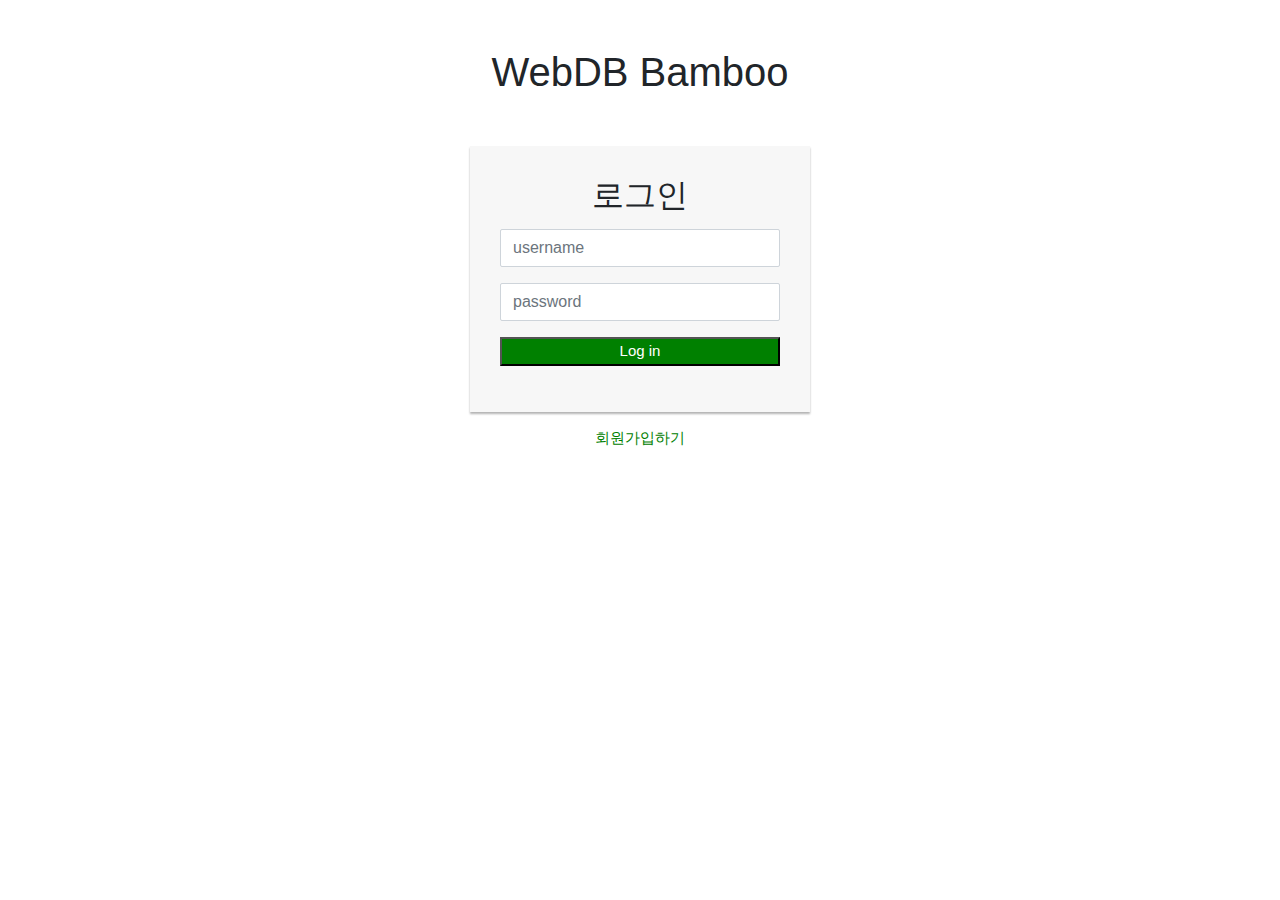
<file: src/main/resources/templates/index.html>
<!DOCTYPE html>
<html lang="en" xmlns:th="http://www.thymeleaf.org">
<head>
    <meta charset="utf-8">
    <meta name="viewport" content="width=device-width, initial-scale=1, shrink-to-fit=no">
    <title>Bamboo start</title>
    <link rel="stylesheet" href="https://stackpath.bootstrapcdn.com/bootstrap/4.5.0/css/bootstrap.min.css">
    <link rel="stylesheet" href="https://maxcdn.bootstrapcdn.com/font-awesome/4.7.0/css/font-awesome.min.css">
    <script src="https://code.jquery.com/jquery-3.5.1.min.js"></script>
    <script src="https://cdn.jsdelivr.net/npm/popper.js@1.16.0/dist/umd/popper.min.js"></script>
    <script src="https://stackpath.bootstrapcdn.com/bootstrap/4.5.0/js/bootstrap.min.js"></script>
    <style>
        .login-form {
            width: 340px;
            margin: 50px auto;
            font-size: 15px;
        }

        .login-form form {
            margin-bottom: 15px;
            background: #f7f7f7;
            box-shadow: 0px 2px 2px rgba(0, 0, 0, 0.3);
            padding: 30px;
        }

        .login-form h2 {
            margin: 0 0 15px;
        }

        .form-control, .btn {
            min-height: 38px;
            border-radius: 2px;
        }

        .btn {
            font-size: 15px;
            font-weight: bold;
        }
    </style>
</head>
<body>
<br/>
<br/>
<h1 style="text-align: center">WebDB Bamboo</h1>
<div class="login-form">
    <form id="UserDTO" action="/user/login" method="post">
        <h2 class="text-center">로그인</h2>
        <div class="form-group">
            <input type="text" class="form-control" placeholder="username" required="required" name="username">
        </div>
        <div class="form-group">
            <input type="password" class="form-control" placeholder="password" required="required" name="password">
        </div>
        <div class="form-group">
            <button type="submit" syleclass="btn btn-primary btn-block"
                    style="background-color:green; width:280px; color:white;">Log in
            </button>
        </div>
    </form>
    <p class="text-center"><a href="signUp" style="color:green;">회원가입하기</a></p>
</div>
</body>
</html>
</file>
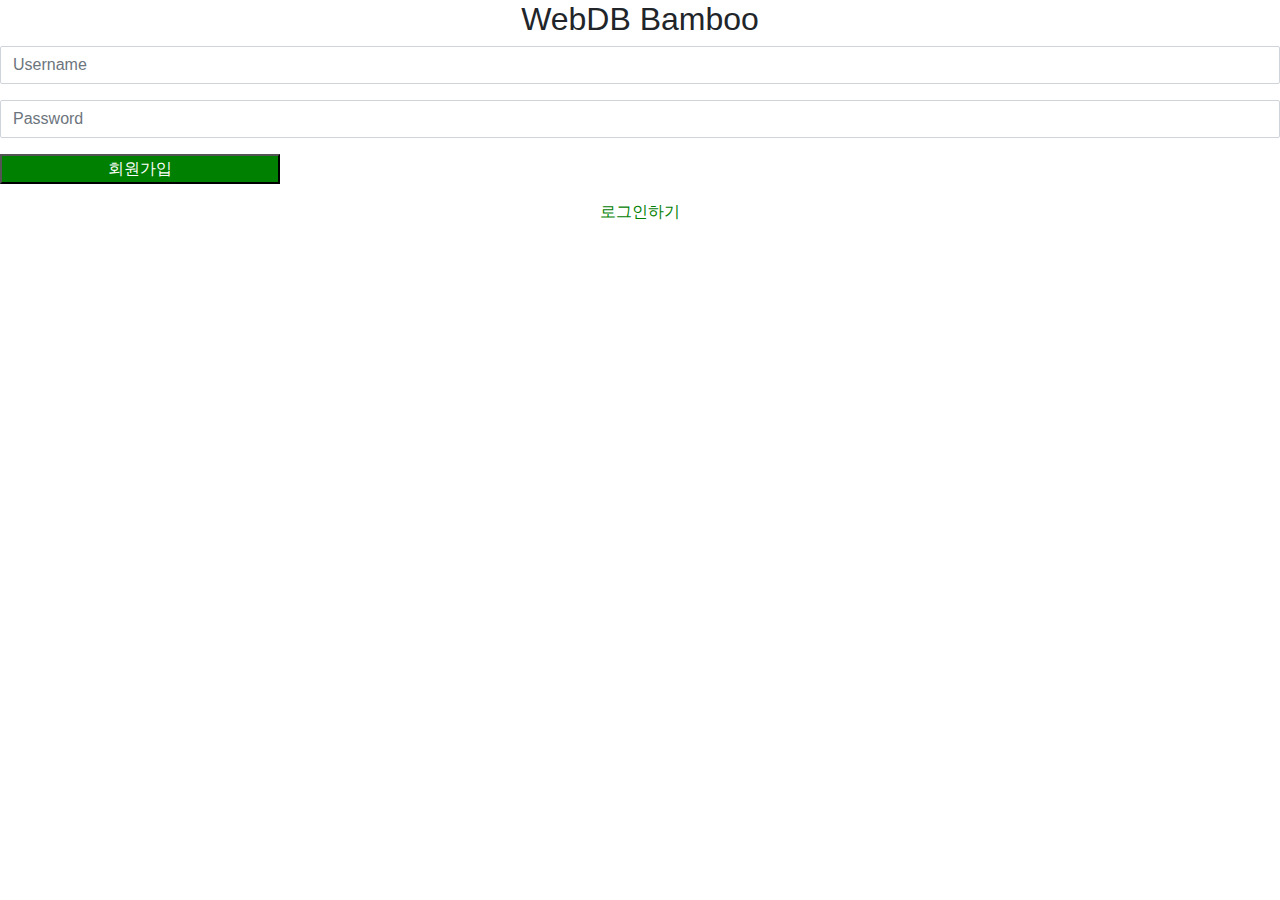
<file: src/main/resources/templates/sigIn.html>
<!DOCTYPE html>
<html lang="en">
<head>
  <meta charset="utf-8">
  <meta name="viewport" content="width=device-width, initial-scale=1, shrink-to-fit=no">
  <title>Bamboo start</title>
  <link rel="stylesheet" href="https://stackpath.bootstrapcdn.com/bootstrap/4.5.0/css/bootstrap.min.css">
  <link rel="stylesheet" href="https://maxcdn.bootstrapcdn.com/font-awesome/4.7.0/css/font-awesome.min.css">
  <script src="https://code.jquery.com/jquery-3.5.1.min.js"></script>
  <script src="https://cdn.jsdelivr.net/npm/popper.js@1.16.0/dist/umd/popper.min.js"></script>
  <script src="https://stackpath.bootstrapcdn.com/bootstrap/4.5.0/js/bootstrap.min.js"></script>
  <style>
    .login-form {
      width: 340px;
      margin: 50px auto;
      font-size: 15px;
    }
    .login-form form {
      margin-bottom: 15px;
      background: #f7f7f7;
      box-shadow: 0px 2px 2px rgba(0, 0, 0, 0.3);
      padding: 30px;
    }
    .login-form h2 {
      margin: 0 0 15px;
    }
    .form-control, .btn {
      min-height: 38px;
      border-radius: 2px;
    }
    .btn {
      font-size: 15px;
      font-weight: bold;
    }
  </style>
</head>
<body>
<div class="register-form">
  <form action="" method="post">
    <h2 class="text-center">WebDB Bamboo</h2>
    <div class="form-group">
      <input type="text" class="form-control" placeholder="Username" required="required">
    </div>
    <div class="form-group">
      <input type="password" class="form-control" placeholder="Password" required="required">
    </div>
    <div class="form-group">
      <button type="submit" syleclass="btn btn-primary btn-block" style="background-color:green; width:280px; color:white;">회원가입</button>
    </div>
  </form>
  <p class="text-center">
    <a href="index.html" style="color:green;">로그인하기</a>
  </p>
</div>
</body>
</html>
</file>
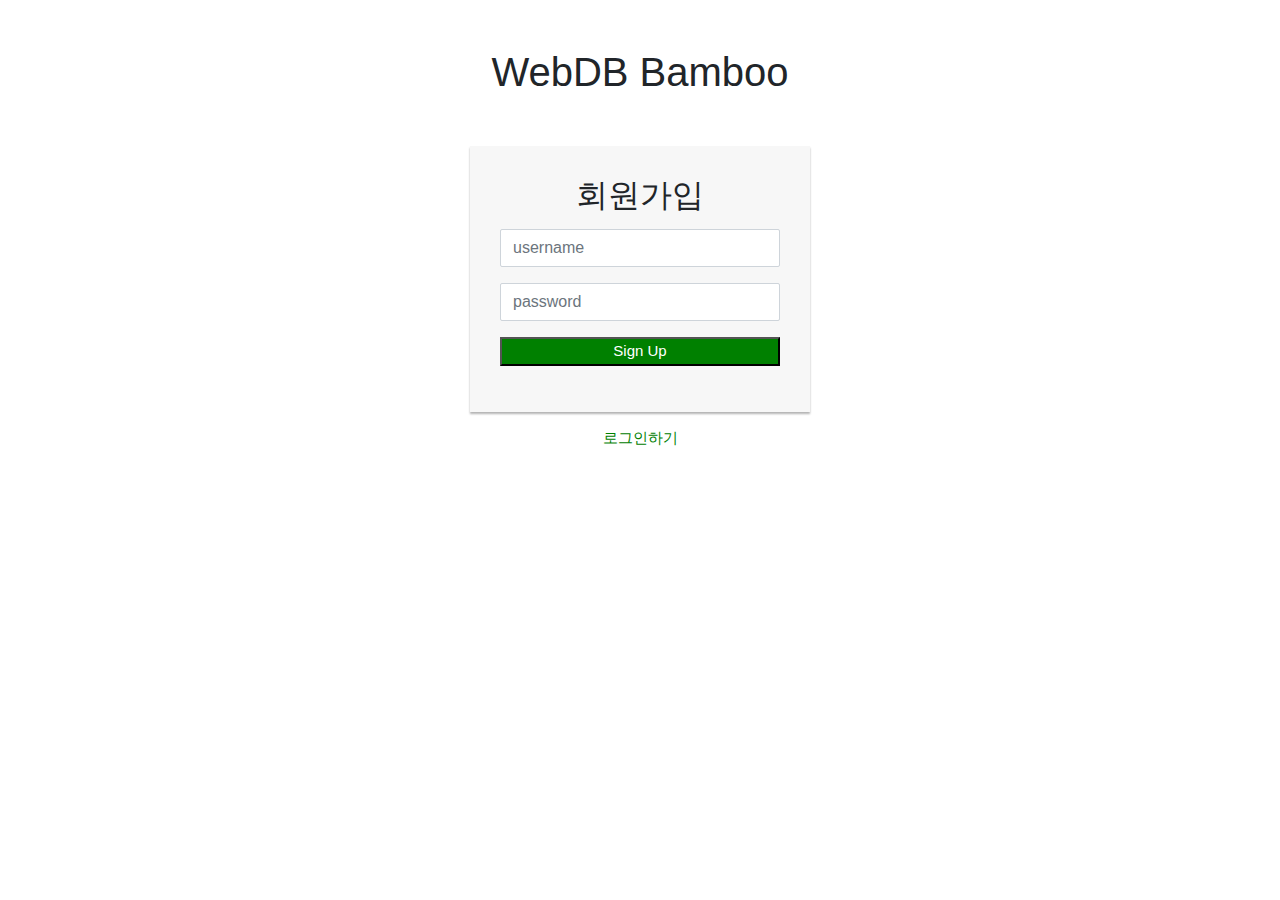
<file: src/main/resources/templates/signUp.html>
<!DOCTYPE html>
<html lang="en" xmlns:th="http://www.thymeleaf.org">
<head>
  <meta charset="utf-8">
  <meta name="viewport" content="width=device-width, initial-scale=1, shrink-to-fit=no">
  <title>Bamboo start</title>
  <link rel="stylesheet" href="https://stackpath.bootstrapcdn.com/bootstrap/4.5.0/css/bootstrap.min.css">
  <link rel="stylesheet" href="https://maxcdn.bootstrapcdn.com/font-awesome/4.7.0/css/font-awesome.min.css">
  <script src="https://code.jquery.com/jquery-3.5.1.min.js"></script>
  <script src="https://cdn.jsdelivr.net/npm/popper.js@1.16.0/dist/umd/popper.min.js"></script>
  <script src="https://stackpath.bootstrapcdn.com/bootstrap/4.5.0/js/bootstrap.min.js"></script>
  <style>
    .login-form {
      width: 340px;
      margin: 50px auto;
      font-size: 15px;
    }
    .login-form form {
      margin-bottom: 15px;
      background: #f7f7f7;
      box-shadow: 0px 2px 2px rgba(0, 0, 0, 0.3);
      padding: 30px;
    }
    .login-form h2 {
      margin: 0 0 15px;
    }
    .form-control, .btn {
      min-height: 38px;
      border-radius: 2px;
    }
    .btn {
      font-size: 15px;
      font-weight: bold;
    }
  </style>
</head>
<body>
<br/>
<br/>
<h1 style="text-align: center">WebDB Bamboo</h1>
<div class="login-form">
  <form id="loginForm" action="/user/register" method="post">
    <h2 class="text-center">회원가입</h2>
    <div class="form-group">
      <input type="text" class="form-control" placeholder="username" required="required" name = "username">
    </div>
    <div class="form-group">
      <input type="password" class="form-control" placeholder="password" required="required" name = "password">
    </div>
    <div class="form-group">
      <button type="submit" syleclass="btn btn-primary btn-block" style="background-color:green; width:280px; color:white;">
        Sign Up
      </button>
    </div>
  </form>
  <p class="text-center">
    <a href="index" style="color:green;">로그인하기</a>
  </p>
</div>
</body>
</html>
</file>
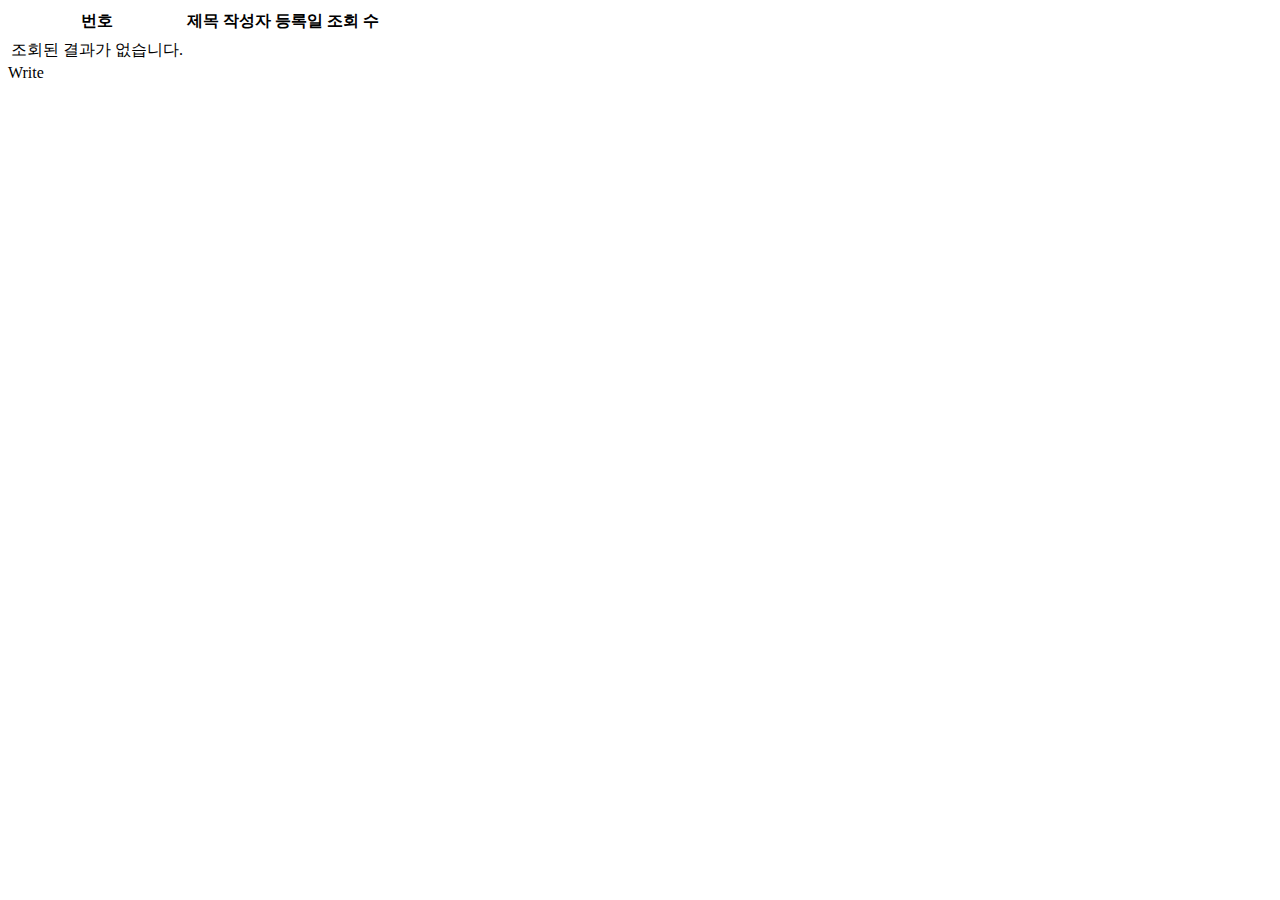
<file: src/main/resources/templates/board/list.html>
<!DOCTYPE html>
<html lang="ko" xmlns:th="http://www.thymeleaf.org" xmlns:layout="http://www.ultraq.net.zn/thymeleaf/layout" layout:decorate="board/layout/basic">
	<th:block layout:fragment="title">
		<title>This is a list page</title>
	</th:block>

	<th:block layout:fragment="search">
		<div th:replace="board/fragments/common :: search"></div>
	</th:block>
	
	<th:block layout:fragment="content">
		<div class="table-responsive clearfix">
			<table class="table table-hover">
				<thead>
					<tr>
						<th>번호</th>
						<th>제목</th>
						<th>작성자</th>
						<th>등록일</th>
						<th>조회 수</th>
					</tr>
				</thead>
				<tbody>
					<tr th:if="${not #lists.isEmpty( boardList )}" th:each="row : ${boardList}">
						<td scope="row" th:text="${#strings.equals( row.noticeYn, 'Y' ) ? '공지' : row.idx}"></td>
						
						<td class="text-left">
						<a th:href="|@{/board/view.do}${params.makeQueryString(params.currentPageNo)}&idx=${row.idx}|" th:text="${row.title}"></a>
						</td>
						
						<td th:text="${row.writer}"></td>
						<td th:text="${#temporals.format( row.insertTime, 'yyyy-MM-dd' )}"></td>
						<td th:text="${row.viewCnt}"></td>
					</tr>
					<tr th:unless="${not #lists.isEmpty( boardList )}">
						<td>조회된 결과가 없습니다.</td>
					</tr>
				</tbody>
			</table>
			
			<div class="btn_wrap text-right">
				<a th:href="@{/board/write.do}" class="btn btn-primary waves-effect waves-light">Write</a>
			</div>
			
			<th:block layout:fragment="paging">
				<nav th:replace="board/fragments/common :: pagination"></nav>
			</th:block>
		</div>
	</th:block>
	<th:block layout:fragment="script">
		<script th:inline="javascript">
			/*<![CDATA[*/
				
				function movePage(uri, queryString) {
					location.href = uri + queryString;
				}
				
				function searchBoard(form) {
					if( isEmpty(form) == true ) {
						var searchKeyWord = document.getElementById("mainSearchKeyword");
						if( isEmpty(searchKeyword.value) == true ) {
							alert("키워드를 입력해 주세요.");
							searchKeyword.focus();
							return false;
						}
						form = document.getElementById("searchForm");
						form.searchKeyword.value = searchKeyword.value;
						form.submit();
					}
					if( isEmpty(form.searchKeyword.value) == true ) {
						alert("키워드를 입력해 주세요.");
						form.searchKeyword.focuns();
						return false;
					}
				}
				
			/*]]>*/
		</script>
	</th:block>
</html>
</file>
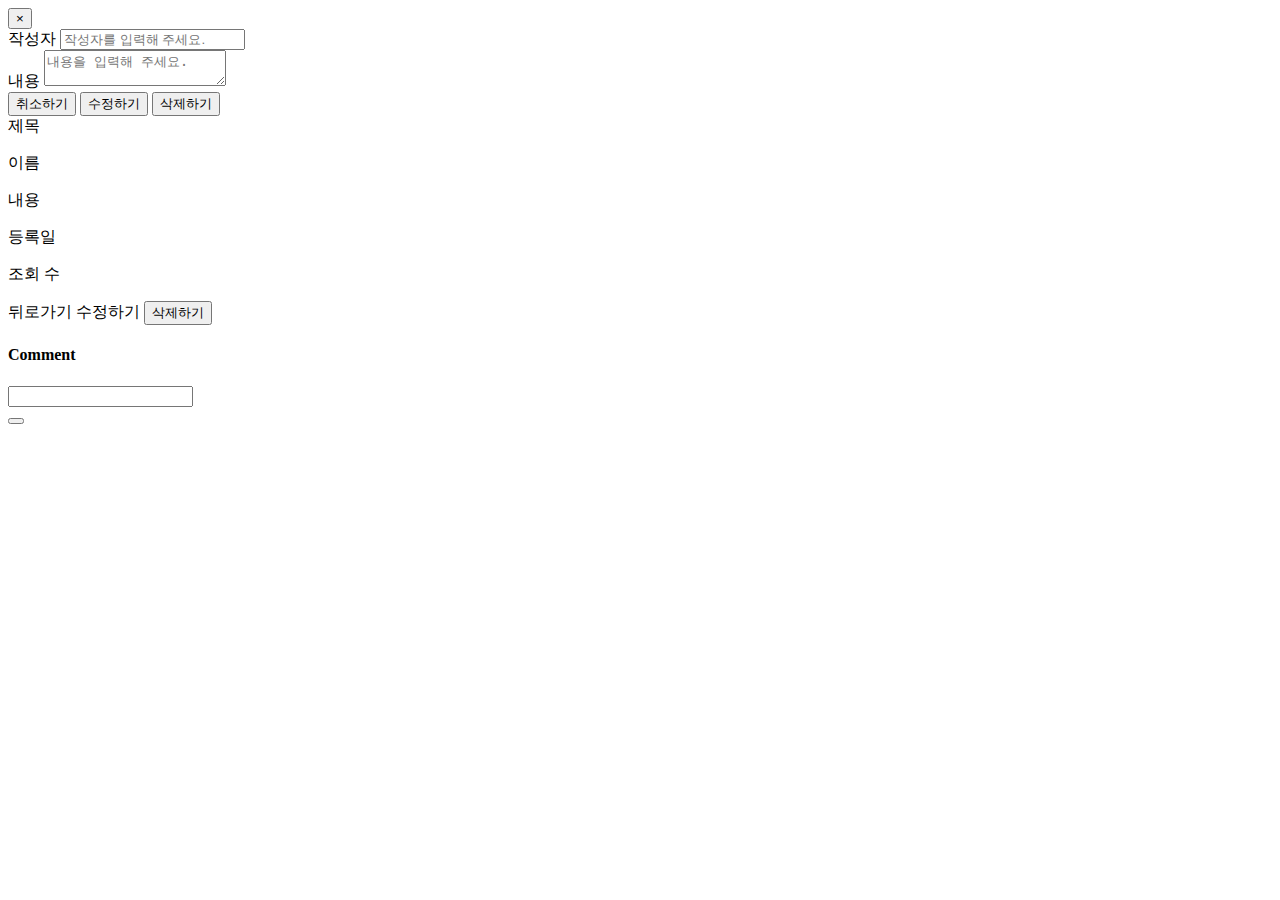
<file: src/main/resources/templates/board/view.html>
<!DOCTYPE html>
<html lang="ko" xmlns:th="http://www.thymeleaf.org" xmlns:layout="http://www.ultraq.net.zn/thymeleaf/layout" layout:decorate="board/layout/basic">
	<th:block layout:fragment="title">
		<title>This is view page</title>
	</th:block>
	<th:block layout:fragment="modal">
		<div id="commentModal" class="modal fade" tabindex="-1" role="dialog" aria-labelledby="commentModalLabel" aria-hidden="true">
			<div class="modal-dialog" role="document">
				<div class="modal-content">
					<div class="modal-header">
						<button type="button" class="close" data-dismiss="modal" aria-label="Close">
							<span aria-hidden="true">&times;</span>
						</button>
					</div>
					<div class="modal-body">
						<form>
							<div class="form-group">
								<label for="modalWriter" class="col-form-label">작성자</label>
								<input type="text" id="modalWriter" class="form-control" placeholder="작성자를 입력해 주세요." />
							</div>
							<div class="form-group">
								<label for="modalContent" class="col-form-label">내용</label>
								<textarea id="modalContent" class="form-control" placeholder="내용을 입력해 주세요."></textarea>
							</div>
						</form>
					</div>
					<div class="modal-footer">
						<button type="button" id="btnModalCancel" class="btn btn-default waves-effect waves-light" data-dismiss="modal">취소하기</button>
						<button type="button" id="btnCommentUpdate" class="btn btn-primary waves-effect waves-light" onclick="updateComment()">수정하기</button>
						<button type="button" id="btnCommentDelete" class="btn btn-danger waves-effect waves-light">삭제하기</button>
					</div>
				</div>
			</div>
		</div>
	</th:block>
	<th:block layout:fragment="content">
		<div class="card-content">
			<form class="form-horizontal form-view" th:object="${board}">
				<div class="form-group">
					<label for="inp-type-1" class="col-sm-2 control-label">제목</label>
					<div class="col-sm-10">
						<p class="form-control" th:text="*{title}"></p>
					</div>
				</div>

				<div class="form-group">
					<label for="inp-type-2" class="col-sm-2 control-label">이름</label>
					<div class="col-sm-10">
						<p class="form-control" th:text="*{writer}"></p>
					</div>
				</div>

				<div class="form-group">
					<label for="inp-type-3" class="col-sm-2 control-label">내용</label>
					<div class="col-sm-10">
						<p class="form-control" th:text="*{content}"></p>
					</div>
				</div>

				<div class="form-group">
					<label for="inp-type-4" class="col-sm-2 control-label">등록일</label>
					<div class="col-sm-10">
						<p class="form-control" th:text="*{#temporals.format( insertTime, 'yyyy-MM-dd' )}"></p>
					</div>
				</div>

				<div class="form-group">
					<label for="inp-type-5" class="col-sm-2 control-label">조회 수</label>
					<div class="col-sm-10">
						<p class="form-control" th:text="*{viewCnt}"></p>
					</div>
				</div>
			</form>

			<div class="btn_wrap text-center" th:object="${params}">
				<a th:href="|@{/board/list.do}*{makeQueryString(currentPageNo)}|" class="btn btn-default waves-effect waves-light">뒤로가기</a>
				<a th:href="|@{/board/write.do}*{makeQueryString(currentPageNo)}&idx=${board.idx}|" class="btn btn-primary waves-effect waves-light">수정하기</a>
				<button type="button" class="btn btn-danger waves-effect waves-light" th:onclick="deleteBoard([[ ${board.idx} ]], [[ *{makeQueryString(currentPageNo)} ]])">삭제하기</button>
			</div>
		</div>
	</th:block>

	<th:block layout:fragment="add-content">
		<div class="box-content">
			<div class="card-content">
				<div class="clearfix">
					<h4 class="box-title pull-left">Comment</h4>
				</div>

				<form class="form-horizontal form-view">
					<div class="input-group margin-bottom-20">
						<input type="text" id="content" class="form-control" />
						<div class="input-group-btn">
							<button type="button" class="btn waves-effect waves-light"
									th:onclick="insertComment([[ ${ board.idx } ]])">
								<i class="fa fa-commenting" aria-hidden="true"></i>
							</button>
						</div>
					</div>
					<ul class="notice-list"></ul>
				</form>

			</div>
		</div>
	</th:block>

	<th:block layout:fragment="script">
		<script th:inline="javascript">

			function deleteComment(idx) {

				if (!confirm('댓글을 삭제하시겠어요?')) {
					return false;
				}

				var uri = [[ @{/comments/} ]] + idx;
				var headers = {"Content-Type": "application/json", "X-HTTP-Method-Override": "DELETE"};

				$.ajax({
					url: uri,
					type: "DELETE",
					headers: headers,
					dataType: "json",
					success: function(response) {
						if (response.result == false) {
							alert("댓글 삭제에 실패하였습니다.");
							return false;
						}

						printCommentList();
						$("#commentModal").modal("hide");
					},
					error: function(xhr, status, error) {
						alert("에러가 발생하였습니다.");
						return false;
					}
				});
			}

			function openModal(idx, writer, content) {

				$("#commentModal").modal("toggle");

				document.getElementById("modalWriter").value = writer;
				document.getElementById("modalContent").value = content;

				document.getElementById("btnCommentUpdate").setAttribute("onclick", "updateComment("+ idx +")");
				document.getElementById("btnCommentDelete").setAttribute("onclick", "deleteComment("+ idx +")");
			}

			function updateComment(idx) {

				var writer = document.getElementById("modalWriter");
				var content = document.getElementById("modalContent");

				var uri = [[ @{/comments/} ]] + idx;
				var headers = {"Content-Type": "application/json", "X-HTTP-Method-Override": "PATCH"};
				var params = {"idx": idx, "writer": writer.value, "content": content.value};

				$.ajax({
					url: uri,
					type: "PATCH",
					headers: headers,
					dataType: "json",
					data: JSON.stringify(params),
					success: function(response) {
						if (response.result == false) {
							alert("댓글 수정에 실패하였습니다.");
							return false;
						}

						printCommentList();
						$("#commentModal").modal("hide");
					},
					error: function(xhr, status, error) {
						alert("에러가 발생하였습니다.");
						return false;
					}
				});
			}

			/*<![CDATA[*/
			function deleteBoard(idx, queryString) {
				if (confirm(idx + "번 게시글을 삭제할까요?")) {
					var uri = /*[[ @{/board/delete.do} ]]*/ null;
					var html = "";

					html += '<form name="dataForm" action="'+uri+'" method="post">';
					html += '<input type="hidden" name="idx" value="'+idx+'" />';

					queryString = new URLSearchParams(queryString);
					queryString.forEach(function(value, key) {
						if (isEmpty(value) == false) {
							html += '<input type="hidden" name="' + key + '" value="' + value + '" />';
						}
					});

					html += '</form>';

					$("body").append(html);
					document.dataForm.submit();
				}
			}
			/*]]>*/
			$(function() {
				printCommentList();
			});

			function insertComment(boardIdx) {

				var content = document.getElementById("content");
				if (isEmpty(content.value) == true) {
					content.setAttribute("placeholder", "댓글을 입력해 주세요.");
					content.focus();
					return false;
				}


				var uri = /*[[ @{/comments} ]]*/;
				var headers = {"Content-Type": "application/json", "X-HTTP-Method-Override": "POST"};
				var params = {"boardIdx": boardIdx, "content": content.value, "writer": "관리자"};

				console.log(JSON.stringify(params));
				$.ajax({
					url: uri,
					type: "POST",
					headers: headers,
					dataType: "json",
					data: JSON.stringify(params),
					success: function(response) {
						console.log(response);
						if (response.result == false) {
							alert("댓글 등록에 실패하였습니다.");
							return false;
						}

						printCommentList();
						content.value = "";
					},
					error: function(xhr, status, error) {
						consol
						alert("에러가 발생하였습니다.");
						return false;
					}
				});
			}
			function printCommentList() {
				var uri = /*[[ @{/comments/} + ${board.idx} ]]*/;
				$.get(uri, function(response) {
					if (isEmpty(response) == false) {
						var commentsHtml = "";

						$(response.commentList).each(function(idx, comment) {
							commentsHtml += `
						<li>
							<span class="name">${comment.writer}</span>
							<span class="desc">${comment.content}</span>
							<span class="time">${moment(comment.insertTime).format('YYYY-MM-DD HH:mm:ss')}</span>
							<button type="button"
									onclick="openModal(${comment.idx},
									'${comment.writer}',
									'${comment.content}' )"
									class="btn btn-xs btn-circle">
								<i class="glyphicon glyphicon-pencil" aria-hidden="true"></i>
							</button>
						</li>
					`;
						});

						$(".notice-list").html(commentsHtml);
					}
				}, "json");
			}
			/*[- end of function -]*/
		</script>
	</th:block>
</html>
</file>
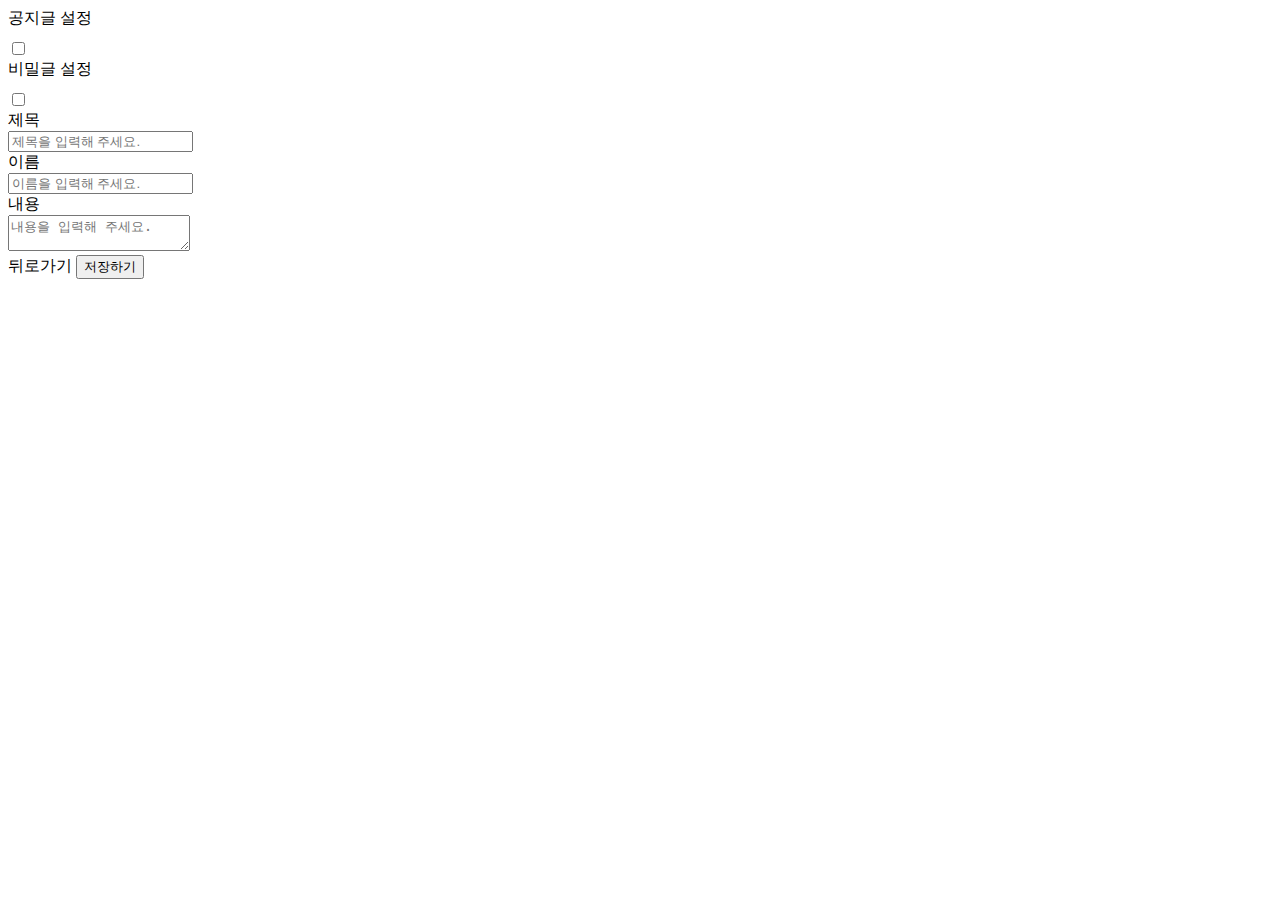
<file: src/main/resources/templates/board/write.html>
<!DOCTYPE html>
<html lang="ko" xmlns:th="http://www.thymeleaf.org" xmlns:layout="http://www.ultraq.net.zn/thymeleaf/layout" layout:decorate="board/layout/basic">
	<th:block layout:fragment="title">
		<title>This is a write page</title>
	</th:block>
	
	<th:block layout:fragment="content">
		<div class="card-content">
			<form class="form-horizontal" th:action="@{/board/register.do}" th:object="${board}" method="post" onsubmit="return registerBoard(this)">
				<input type="hidden" th:if="*{idx != null and idx > 0}" th:field="*{idx}" />

				<div class="form-group">
					<label for="noticeYn" class="col-sm-2 control-label">공지글 설정</label>
					<div class="col-sm-10" style="margin-top: 10px;">
						<input type="checkbox" th:value="*{noticeYn}" id="noticeYn" name="noticeYn" th:checked="*{#strings.equals( noticeYn, 'Y' )}" />
					</div>
				</div>

				<div class="form-group">
					<label for="secretYn" class="col-sm-2 control-label">비밀글 설정</label>
					<div class="col-sm-10" style="margin-top: 10px;">
						<input type="checkbox" th:value="*{secretYn}" id="secretYn" name="secretYn" th:checked="*{#strings.equals( secretYn, 'Y' )}" />
					</div>
				</div>

				<div class="form-group">
					<label for="title" class="col-sm-2 control-label">제목</label>
					<div class="col-sm-10">
						<input type="text" th:field="*{title}" class="form-control" placeholder="제목을 입력해 주세요." />
					</div>
				</div>

				<div class="form-group">
					<label for="writer" class="col-sm-2 control-label">이름</label>
					<div class="col-sm-10">
						<input type="text" th:field="*{writer}" class="form-control" placeholder="이름을 입력해 주세요." />
					</div>
				</div>

				<div class="form-group">
					<label for="content" class="col-sm-2 control-label">내용</label>
					<div class="col-sm-10">
						<textarea th:field="*{content}" class="form-control" placeholder="내용을 입력해 주세요."></textarea>
					</div>
				</div>

				<div class="btn_wrap text-center" th:object="${params}">
					<a th:href="|@{/board/list.do}*{makeQueryString(currentPageNo)}|" class="btn btn-default waves-effect waves-light">뒤로가기</a>
					<button type="submit" class="btn btn-primary waves-effect waves-light">저장하기</button>
				</div>
			</form>
		</div>
	</th:block>

	<th:block layout:fragment="script">
		<script th:inline="javascript">
			/*<![CDATA[*/

			function registerBoard(form) {
				form.noticeYn.value = form.noticeYn.checked == false ? 'N' : 'Y';
				form.secretYn.value = form.secretYn.checked == false ? 'N' : 'Y';
			
				var result = (
						   isValid(form.title, "제목", null, null)
						&& isValid(form.writer, "이름", null, null)
						&& isValid(form.content, "내용", null, null)
				);
			
				if ( result == false ) {
					return false;
				}
			
				var idx = /*[[ ${board.idx} ]]*/ null;
				if (isEmpty(idx) == false) {
					var queryString = /*[[ ${params.makeQueryString(params.currentPageNo)} ]]*/ null;
			
					queryString = new URLSearchParams(queryString);
					queryString.forEach(function(value, key) {
						if (isEmpty(value) == false) {
							$(form).append('<input type="hidden" name="' + key + '" value="' + value + '" />');
						}
					});
				}
			}

			/*]]>*/
		</script>
	</th:block>
</html>
</file>
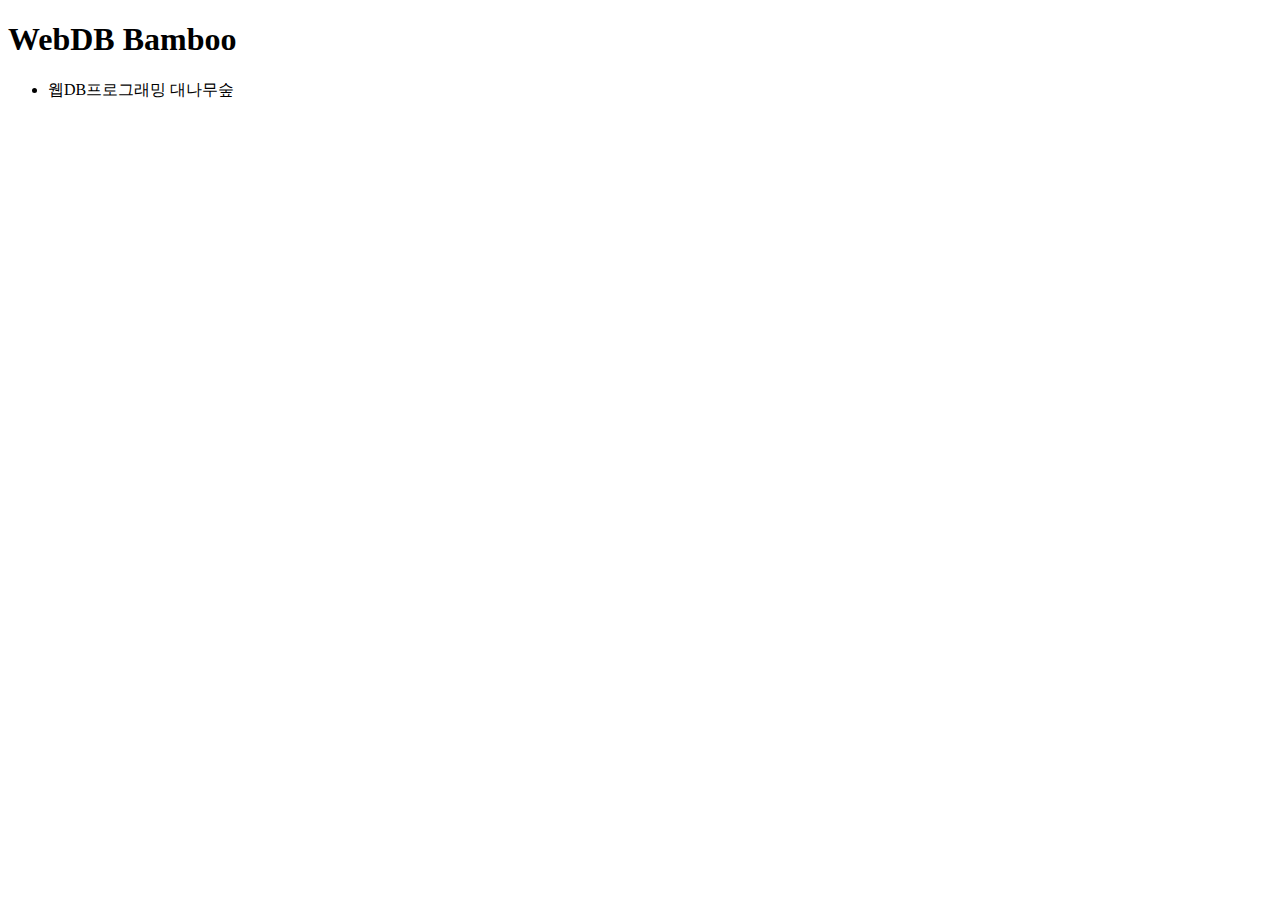
<file: src/main/resources/templates/board/fragments/body.html>
<!DOCTYPE html>
<html lang="ko" xmlns:th="http://www.thymeleaf.org" xmlns:layout="http://www.ultraq.net.nz/thymeleaf/layout">
    <body th:fragment="main-body">
        <div class="fixed-navbar">
            <div class="pull-left">
                <h1 class="page-title">WebDB Bamboo</h1>
                <span></span>
            </div>
        </div>
<!-- /.fixed-navbar -->
        <th:block layout:fragment="modal"></th:block>

<div id="wrapper">
    <div class="main-content">
        <div class="row row-inline-block small-spacing">
            <div class="col-xs-12">
                <div class="box-content">
                    <div class="clearfix">
                        <h4 class="box-title pull-left"></h4>
                        <!-- /.box-title -->

                        <th:block layout:fragment="search"></th:block>

                    </div>
                    <!-- //.clearfix -->

                    <th:block layout:fragment="content"></th:block>

                    <th:block layout:fragment="paging"></th:block>
                </div>
                <!-- /.box-content -->

                <th:block layout:fragment="add-content"></th:block>

            </div>
            <!-- /.col-xs-12 -->
        </div>
        <!-- /.row row-inline-block small-spacing -->
        <footer class="footer">
            <ul class="list-inline">
                <li> 웹DB프로그래밍 대나무숲</li>
            </ul>
        </footer>
    </div>
    <!-- /.main-content -->
</div>
<!-- /#wrapper -->

    <script th:src="@{/scripts/jquery.min.js}"></script>
    <script th:src="@{/plugin/bootstrap/js/bootstrap.min.js}"></script>
    <script th:src="@{/plugin/mCustomScrollbar/jquery.mCustomScrollbar.concat.min.js}"></script>
    <script th:src="@{/plugin/common/moment.js}"></script>
    <script th:src="@{/scripts/main.js}"></script>
    <script th:src="@{/scripts/common.js}"></script>

    <th:block layout:fragment="script"></th:block>
    </body>
</html>
</file>
